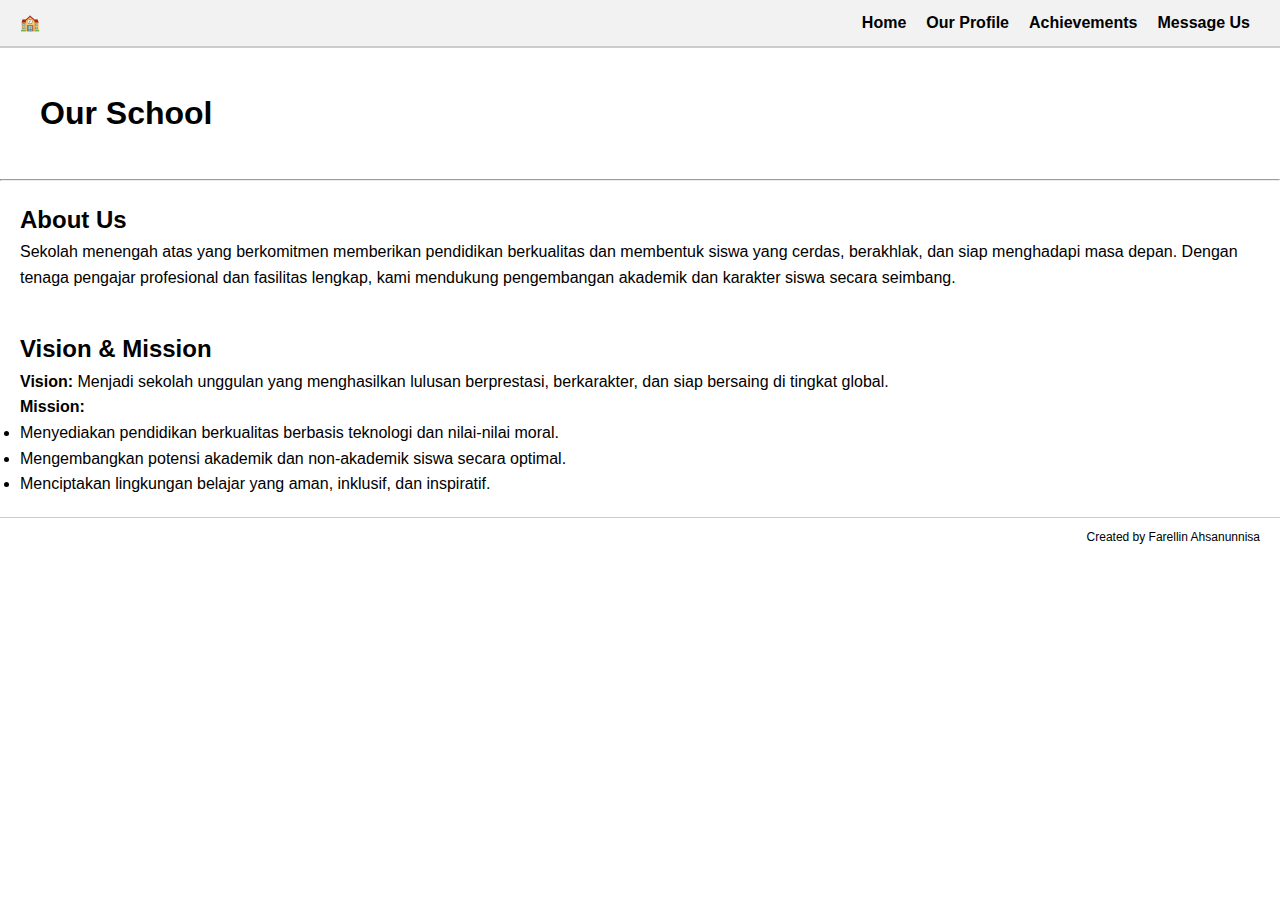
<file: profile.html>
<!DOCTYPE html>
<html lang="en">
<head>
  <meta charset="UTF-8">
  <meta name="viewport" content="width=device-width, initial-scale=1.0">
  <title>Our Profile</title>
  <link rel="stylesheet" href="style.css">
</head>
<body>
  <header>
    <nav class="navbar">
      <div class="logo">🏫</div>
      <ul>
        <li><a href="index.html">Home</a></li>
        <li><a href="profile.html">Our Profile</a></li>
        <li><a href="#">Achievements</a></li>
        <li><a href="index.html#message">Message Us</a></li>
      </ul>
    </nav>
  </header>

  <main>
    <section class="banner">
      <h1>Our School</h1>
    </section>

    <hr>

    <section class="about">
      <h2>About Us</h2>
      <p>Sekolah menengah atas yang berkomitmen memberikan pendidikan berkualitas dan membentuk siswa yang cerdas, berakhlak, dan siap menghadapi masa depan. Dengan tenaga pengajar profesional dan fasilitas lengkap, kami mendukung pengembangan akademik dan karakter siswa secara seimbang.</p>
    </section>

    <section class="vision-mission">
      <h2>Vision & Mission</h2>
      <p><strong>Vision:</strong> Menjadi sekolah unggulan yang menghasilkan lulusan berprestasi, berkarakter, dan siap bersaing di tingkat global.</p>
      <p><strong>Mission:</strong> 
        <li>Menyediakan pendidikan berkualitas berbasis teknologi dan nilai-nilai moral.</li>
        <li>Mengembangkan potensi akademik dan non-akademik siswa secara optimal.</li>
        <li>Menciptakan lingkungan belajar yang aman, inklusif, dan inspiratif.</li>
    </p> 
    </section>
  </main>

  <footer>
    <p>Created by Farellin Ahsanunnisa</p>
  </footer>
</body>
</html>
</file>
<file: style.css>
* {
  margin: 0;
  padding: 0;
  box-sizing: border-box;
  font-family: Arial, sans-serif;
}

body {
  line-height: 1.6;
  background: #fff;
  color: #000;
}

img {
    size-adjust: 10%;
}

.navbar {
  display: flex;
  justify-content: space-between;
  align-items: center;
  background: #f2f2f2;
  padding: 10px 20px;
  border-bottom: 2px solid #ccc;
}

.logo {
  display: flex;
  align-items: center;
}

.logo img {
  height: 40px; /* Adjust as needed */
  width: auto;
  display: block;
}

.navbar ul {
  display: flex;
  list-style: none;
}

.navbar ul li {
  margin: 0 10px;
}

.navbar a {
  text-decoration: none;
  color: #000;
  font-weight: bold;
}

.banner {
  padding: 40px;
  text-align: left;
}

.facilities {
  padding: 20px;
  text-align: center;
}

.facility-list {
  display: flex;
  justify-content: center;
  gap: 40px;
  margin-top: 20px;
}

.circle {
  width: 100px;
  height: 100px;
  border: 1px solid #000;
  border-radius: 50%;
  display: flex;
  align-items: center;
  justify-content: center;
  font-size: 12px;
  text-align: center;
  padding: 10px;
}

.message {
  padding: 40px 20px;
}

.message-grid {
  display: flex;
  justify-content: center;
  align-items: flex-start;
  gap: 40px;
  flex-wrap: wrap;
}

.about {
    padding: 20px 20px;
}

.vision-mission {
    padding: 20px 20px;
}

.vision-mission p li {
    padding: 0px 40px;
}

form {
  display: flex;
  flex-direction: column;
  gap: 10px;
  width: 300px;
}

form input, form select {
  padding: 8px;
  border: 1px solid #ccc;
  width: 100%;
}

.result-box {
  border: 1px solid #000;
  padding: 20px;
  min-width: 300px;
}

footer {
  text-align: right;
  padding: 10px 20px;
  font-size: 12px;
  border-top: 1px solid #ccc;
}

@media (max-width: 768px) {
  .navbar {
    flex-direction: column;
    align-items: flex-start;
    gap: 10px;
  }

  .navbar ul {
    flex-direction: column;
    gap: 8px;
    width: 100%;
    padding-left: 0;
  }

  .navbar ul li {
    width: 100%;
  }

  .navbar ul li a {
    display: block;
    width: 100%;
    padding: 10px 0;
    border-top: 1px solid #ccc;
  }

  .banner {
    text-align: center;
    padding: 20px;
  }

  .facility-list {
    flex-direction: column;
    gap: 20px;
  }

  .circle {
    width: 90px;
    height: 90px;
    display: flex;
    align-items: center;
    justify-content: center;
    font-size: 12px;
    text-align: center;
  }

  .message-grid {
    flex-direction: column;
    align-items: center;
    gap: 20px;
  }

  form .result-box {
    width: 90%;
    max-width: 400px;
  }

  footer {
    text-align: center;
  }
}
</file>
